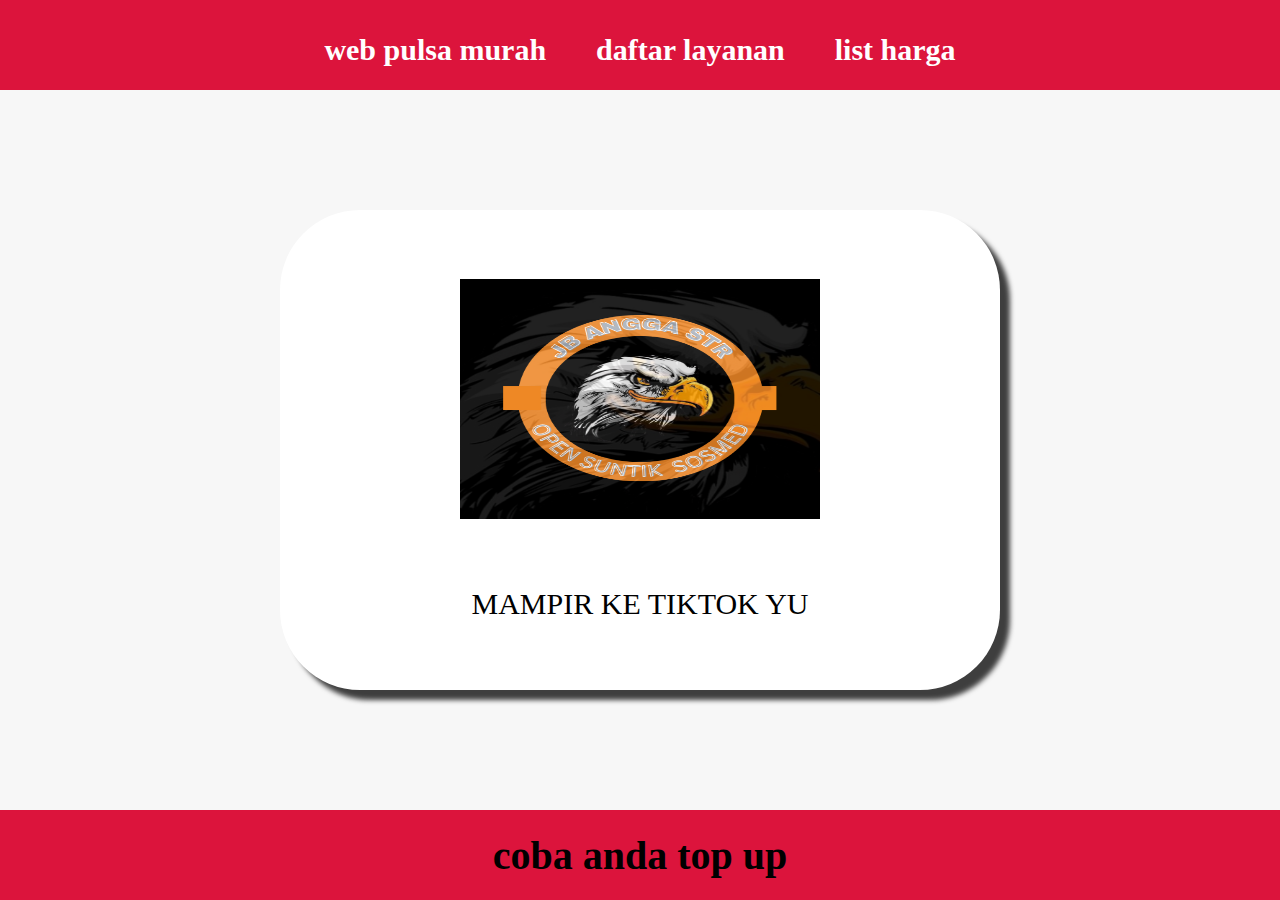
<file: index.html>
<html>
    <head>
        <title>web pulsa</title>
        <link rel="stylesheet" href="style.css" />
    </head>
    <body>
        <!-- NAVIGATION BAR -->
        <div class="navbar-container">
         <ul class="ul-navbar">
            <li class="li-navbar">
                <a href="#" class="a-navbar">web pulsa murah</a>
            </li>
            <li class="li-navbar">
                <a href="list.html" class="a-navbar">daftar layanan</a>
            </li>
            <li class="li-navbar">
                <a href="daftar.html" class="a-navbar">list harga</a>
            </li>
         </ul>
        </div>
        <!-- NAVIGATION BAR SELESAI -->

        <!-- CONTENT 1 -->
        <div class="container-content">
            <a href="https://www.tiktok.com/@_siujang2?_t=ZS-8w5X2GvyJP6&_r=1" class="a-content">
                <img src="JB ANGGA STR.png" class="img-content" />
                <p>MAMPIR KE TIKTOK YU</p>
            </a>
          
        </div>
        <!-- CONTENT 1 END -->

        <!-- FOOTER -->
        <div class="container-footer">
         <h1 class="h1-footer">coba anda top up</h1>
        <!-- FOOTER END -->
    </body>
</html>
</file>
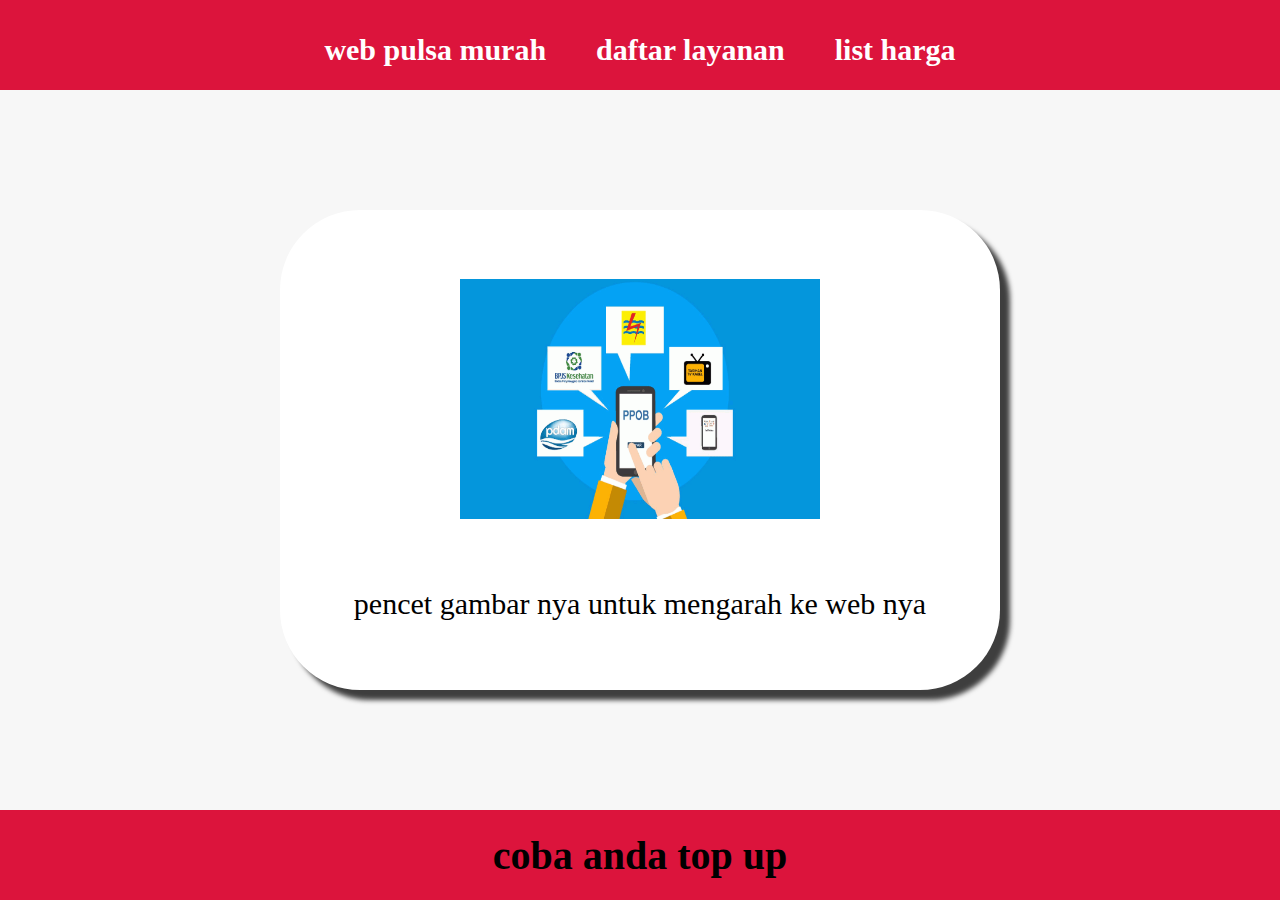
<file: daftar.html>
<html>
    <head>
        <title>list harga</title>
        <link rel="stylesheet" href="style.css" />
    </head>
    <body>
        <!-- NAVIGATION BAR -->
        <div class="navbar-container">
         <ul class="ul-navbar">
            <li class="li-navbar">
                <a href="index.html" class="a-navbar">web pulsa murah</a>
            </li>
            <li class="li-navbar">
                <a href="list.html" class="a-navbar">daftar layanan</a>
            </li>
            <li class="li-navbar">
                <a href="daftar.html" class="a-navbar">list harga</a>
            </li>
         </ul>
        </div>
        <!-- NAVIGATION BAR SELESAI -->

        <!-- CONTENT 1 -->
        <div class="container-content">
            <a href="https://djuragansosmed.com" class="a-content">
                <img src="PPOB.png" class="img-content" />
                <p>pencet gambar nya untuk mengarah ke web nya</p>
            </a>
          
        </div>
        <!-- CONTENT 1 END -->

        <!-- FOOTER -->
        <div class="container-footer">
         <h1 class="h1-footer">coba anda top up</h1>
        <!-- FOOTER END -->
    </body>
</html>
</file>
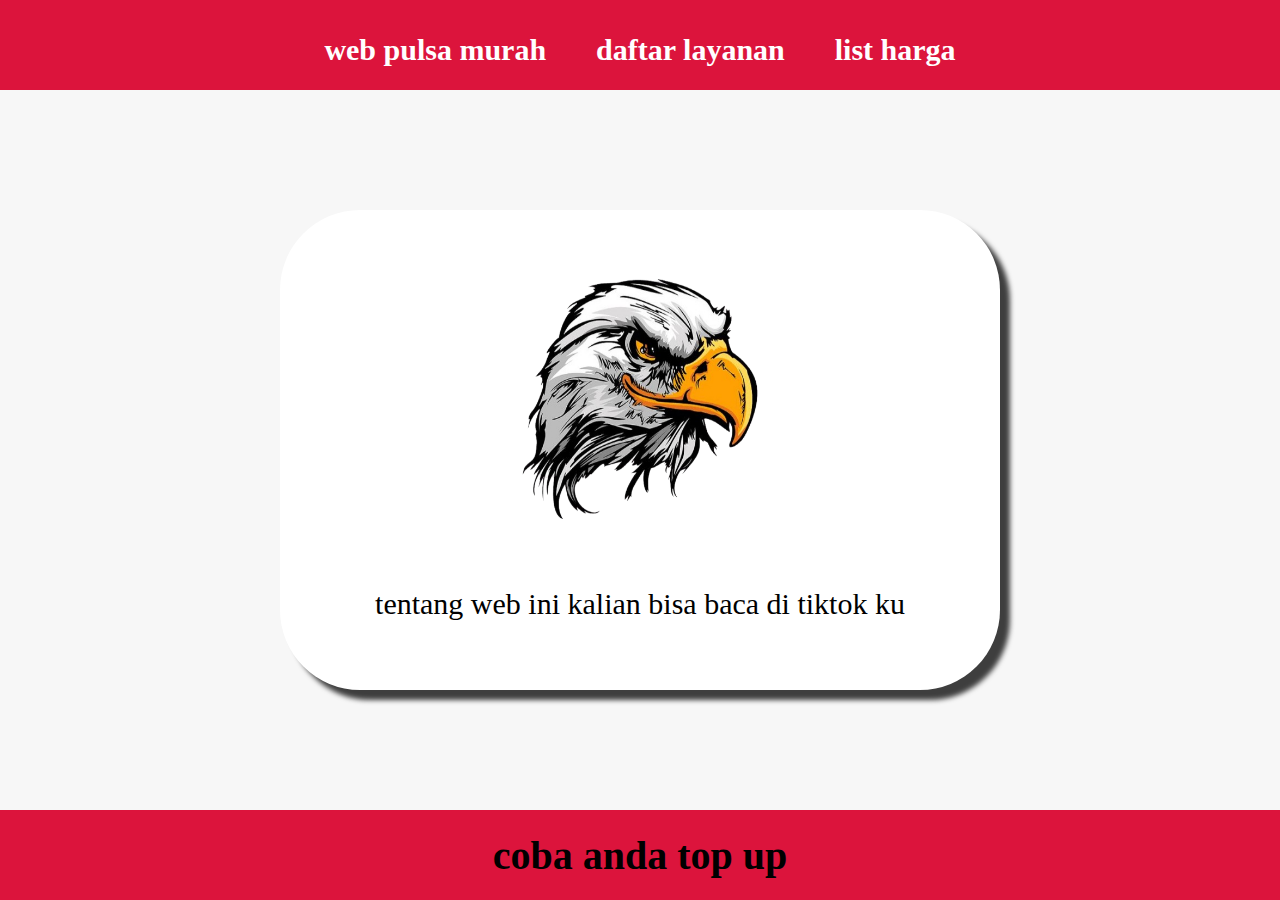
<file: list.html>
<html>
    <head>
        <title>daftar layanan</title>
        <link rel="stylesheet" href="style.css" />
    </head>
    <body>
        <!-- NAVIGATION BAR -->
        <div class="navbar-container">
         <ul class="ul-navbar">
            <li class="li-navbar">
                <a href="index.html" class="a-navbar">web pulsa murah</a>
            </li>
            <li class="li-navbar">
                <a href="list.html" class="a-navbar">daftar layanan</a>
            </li>
            <li class="li-navbar">
                <a href="daftar.html" class="a-navbar">list harga</a>
            </li>
         </ul>
        </div>
        <!-- NAVIGATION BAR SELESAI -->

        <!-- CONTENT 1 -->
        <div class="container-content">
            <a href="https://www.tiktok.com/@_siujang2?_t=ZS-8w5X2GvyJP6&_r=1" class="a-content">
                <img src="elang.png" class="img-content" />
                <p>tentang web ini kalian bisa baca di tiktok ku</p>
            </a>
          
        </div>
        <!-- CONTENT 1 END -->

        <!-- FOOTER -->
        <div class="container-footer">
         <h1 class="h1-footer">coba anda top up</h1>
        <!-- FOOTER END -->
    </body>
</html>
</file>
<file: style.css>
*,
html {
    margin: 0;
    padding: 0;
}

.container {
}

.navbar-container {
    background-color: crimson;
    width: 100%;
    height: 10vh;
}

.ul-navbar{
  
  display: flex;
  height: 100px;
  justify-content: center;
  align-items: center;
}
.li-navbar{
  list-style-type: none;
  padding: 20px;
  margin: 5px;
  color: white;
  font-size: 30px;
}

.li-navbar:hover {
  background-color: tomato;
  transition: 0.5s ease-in-out;
  transition-delay: .3s;
  border-radius: 8px;
}

.a-navbar{
  color: white;
  text-decoration: none;
  font-weight: 800;
}

.container-content {
  background-color: #f7f7f7;
  display: flex; 
  justify-content: center;
  align-items: center;
  height: 80vh; 
}

.a-content {
  background-color: white;
  color: black;
  text-decoration: none;
  font-size: 30px;
  width: 720px;
  height: 480px;
  display: flex;
  flex-direction: column;
  justify-content: space-evenly;
  align-items: center;
  border-radius: 80px;
  box-shadow: 10px 10px 5px 0px rgba(0,0,0,0.75);
  -webkit-box-shadow: 10px 10px 5px 0px rgba(0,0,0,0.75);
  -moz-box-shadow: 10px 10px 5px 0px rgba(0,0,0,0.75);;
}

.img-content {
    width: 50%;
    height: 50%;
}

.container-footer {
  height: 10vh;
 background-color: crimson;
 display: flex;
 justify-content: center;
 align-items: center;
}

.h1-footer {
 font-size: 40px;
}
</file>
